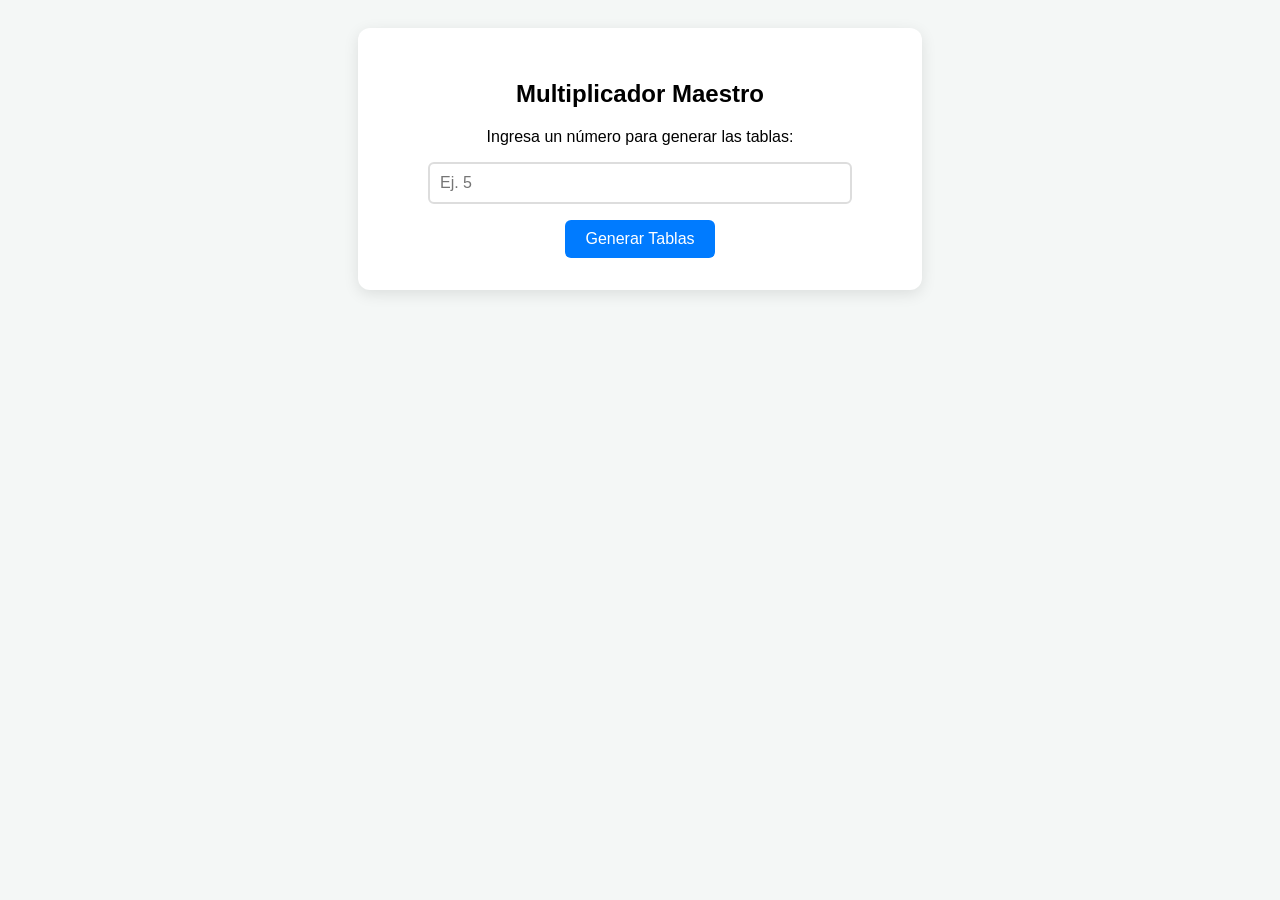
<file: ejer26.html>
<!DOCTYPE html>
<html lang="es">
<head>
    <meta charset="UTF-8">
    <meta name="viewport" content="width=device-width, initial-scale=1.0">
    <title>Generador de Tablas de Multiplicar</title>
    <style>
        body {
            font-family: 'Segoe UI', Tahoma, Geneva, Verdana, sans-serif;
            background-color: #f4f7f6;
            display: flex;
            flex-direction: column;
            align-items: center;
            padding: 20px;
        }

        .container {
            background: white;
            padding: 2rem;
            border-radius: 12px;
            box-shadow: 0 4px 15px rgba(0,0,0,0.1);
            text-align: center;
            max-width: 500px;
            width: 100%;
        }

        input {
            padding: 10px;
            width: 80%;
            border: 2px solid #ddd;
            border-radius: 6px;
            margin-bottom: 1rem;
            font-size: 1rem;
        }

        button {
            padding: 10px 20px;
            background-color: #007bff;
            color: white;
            border: none;
            border-radius: 6px;
            cursor: pointer;
            font-size: 1rem;
            transition: background 0.3s;
        }

        button:hover {
            background-color: #0056b3;
        }

        #resultado {
            margin-top: 2rem;
            display: flex;
            flex-wrap: wrap;
            justify-content: center;
            gap: 20px;
        }

        .tabla-card {
            background: #fff;
            border-left: 5px solid #007bff;
            padding: 15px;
            border-radius: 8px;
            box-shadow: 0 2px 5px rgba(0,0,0,0.05);
            min-width: 150px;
        }

        .tabla-card h3 {
            margin-top: 0;
            color: #333;
            border-bottom: 1px solid #eee;
            padding-bottom: 5px;
        }

        .linea-tabla {
            font-family: monospace;
            font-size: 1.1rem;
            margin: 3px 0;
        }
    </style>
</head>
<body>

    <div class="container">
        <h2>Multiplicador Maestro</h2>
        <p>Ingresa un número para generar las tablas:</p>
        <input type="number" id="numeroUsuario" placeholder="Ej. 5" min="1">
        <br>
        <button onclick="generarTablas()">Generar Tablas</button>
    </div>

    <div id="resultado">
        </div>

    <script>
        function generarTablas() {
            const input = document.getElementById('numeroUsuario');
            const contenedor = document.getElementById('resultado');
            const n = parseInt(input.value);

            // Limpiar resultados previos
            contenedor.innerHTML = '';

            // Validación simple
            if (isNaN(n) || n <= 0) {
                alert("Por favor, introduce un número entero positivo.");
                return;
            }

            // Ciclo principal: Genera cada tabla desde el 1 hasta n
            for (let i = 1; i <= n; i++) {
                
                // Crear un contenedor visual para cada tabla (Card)
                let card = document.createElement('div');
                card.className = 'tabla-card';
                
                let titulo = `<h3>Tabla del ${i}</h3>`;
                let contenidoTabla = '';

                // Ciclo anidado: Genera las multiplicaciones del 1 al 10 para la tabla actual
                for (let j = 1; j <= 10; j++) {
                    contenidoTabla += `<div class="linea-tabla">${i} x ${j} = <b>${i * j}</b></div>`;
                }

                card.innerHTML = titulo + contenidoTabla;
                contenedor.appendChild(card);
            }
        }
    </script>

</body>
</html>
</file>
